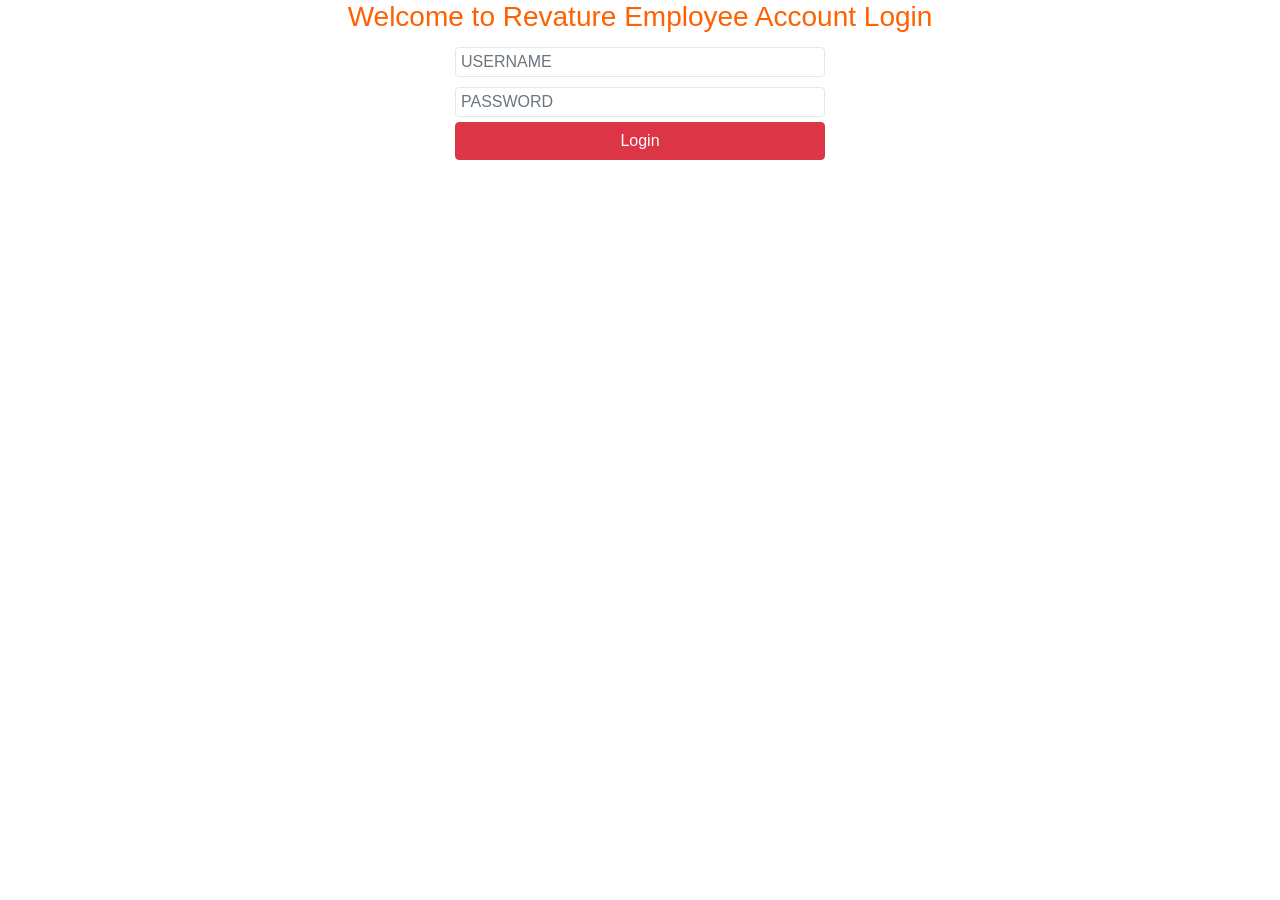
<file: frontend/index.html>
<!DOCTYPE html>
<html lang="en">
  <head>
    <meta charset="UTF-8" />
    <meta name="viewport" content="width=device-width, initial-scale=1.0" />
    <title>User Reimbursment System</title>
    <link rel="stylesheet" href="user.css">
    <link
      rel="stylesheet"
      href="https://stackpath.bootstrapcdn.com/bootstrap/4.3.1/css/bootstrap.min.css"
      integrity="sha384-ggOyR0iXCbMQv3Xipma34MD+dH/1fQ784/j6cY/iJTQUOhcWr7x9JvoRxT2MZw1T"
      crossorigin="anonymous"
    />
    <!-- <style type="text/css">
      body { background: lightblue !important; } /* Adding !important forces the browser to overwrite the default style applied by Bootstrap */
    </style> -->
  </head>
  <body>
    <div class="container" id="login-div-1">
      <h3 id="welcome-header" class="col-lg-12 d-flex justify-content-center">Welcome to Revature Employee Account Login</h3>   
      <div class="d-flex flex-column align-items-center" id="login-row">    
          <input class="col-sm-4 form-control " id="username" type="text" placeholder="USERNAME">
          <input class="col-sm-4 form-control" id="password" type="password" placeholder="PASSWORD">
          <button id="loginbtn" class="btn btn-danger col-sm-4">Login</button>
      </div>
      <p id="login_message" class="col-lg-12 d-flex justify-content-center"></p>
    </div>
    <script src="user.js"></script>
  </body>
</html>
</file>
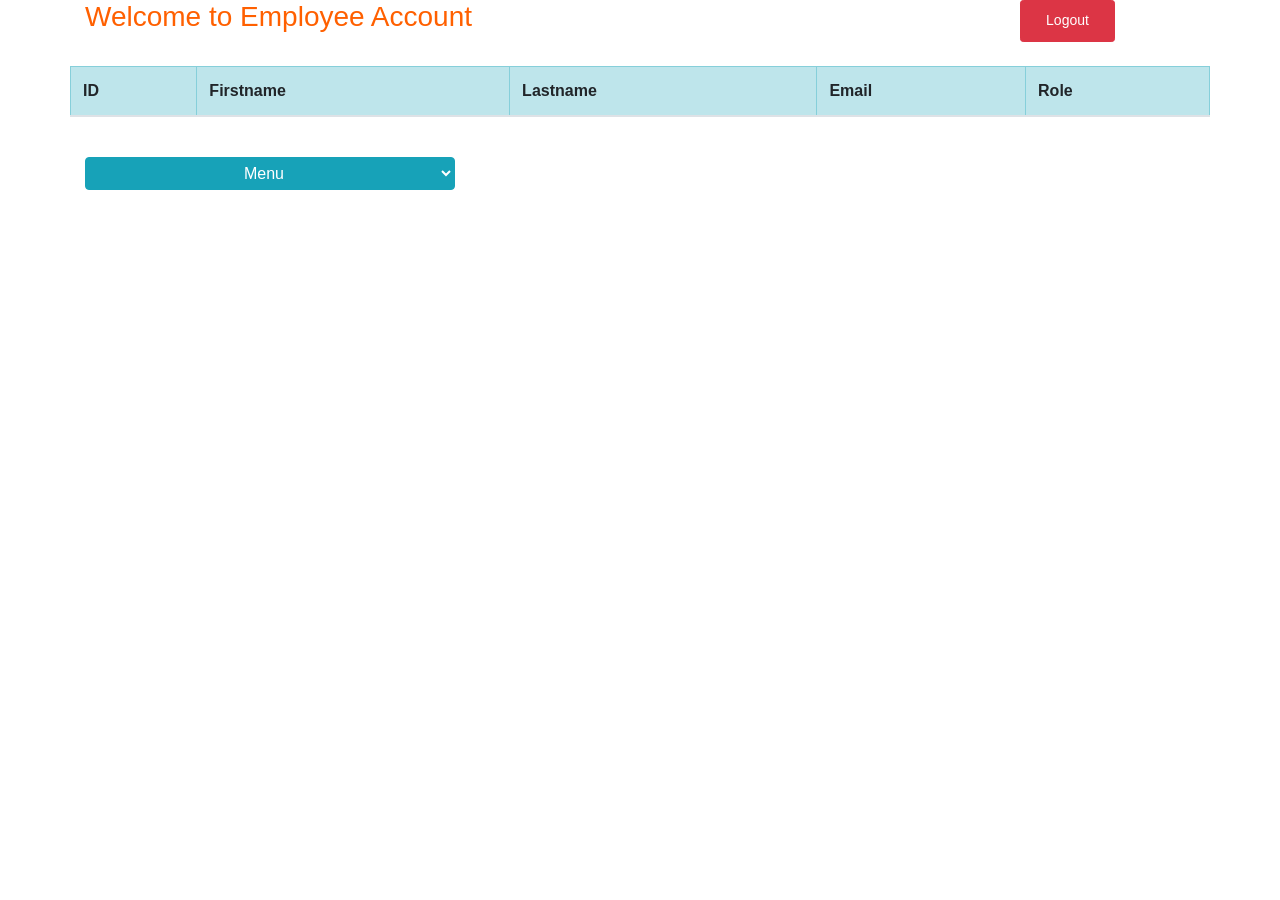
<file: frontend/employee.html>
<!DOCTYPE html>
<html lang="en">
  <head>
    <meta charset="UTF-8" />
    <meta name="viewport" content="width=device-width, initial-scale=1.0" />
    <title>Employee Reimbursment System Web App</title>   
    <script src="https://ajax.googleapis.com/ajax/libs/jquery/3.5.1/jquery.min.js"></script>
    <link
      rel="stylesheet"
      href="https://stackpath.bootstrapcdn.com/bootstrap/4.3.1/css/bootstrap.min.css"
      integrity="sha384-ggOyR0iXCbMQv3Xipma34MD+dH/1fQ784/j6cY/iJTQUOhcWr7x9JvoRxT2MZw1T"
      crossorigin="anonymous"
    />
    <link rel="stylesheet" href="employee.css">
  </head>
  <body id="emp-body">
     <!-- Header & employee info -->
    <div class="container" >
      <div class="row">
        <h3 class="col-sm-10">Welcome to Employee Account</h3>   
        <button type="button" id="logout" class="btn btn-danger float-sm-right col-sm-1 btn-sm">
          Logout
        </button>
      </div>
      <br>
      <div class="row">
        <table class="table table-hover table-bordered col-sm-12" id="emp-table-info">
          <thead class="emp-table-info-header">
            <tr class="table-info">
              <th>ID</th>
              <th>Firstname</th>
              <th>Lastname</th>
              <th>Email</th>
              <th>Role</th>
            </tr>
          </thead>
          <tbody id="emp-table-info-body"></tbody>
        </table>
      </div>
    </div>
    <br>
     <!-- Employee Menu Option Div -->
    <div class="container" id="emp-menu">
      <select class="btn btn-info col-sm-4" id="emp-select">
        <option value="menu" selected>Menu</option>
        <option value="request">Request A Reimbursment</option>
        <option value="view">View All Rebursment</option>
      </select>  
    </div>
    <br>

    <!-- Employee Menu Message Display Div -->
    <div class="container" id="menu" hidden>
    </div>

     <!-- Employee Request Form for A Reimbursement Div -->
    <div class="container" id="request-form" hidden>
      <h5 id="form-header" class="col-md-12">Please fill out the form and submit</h3>   
      <div class="d-flex flex-column" id="login-row">
        <div class="form-group col-sm-8">
          <label for="amount">Amount</label>
          <input class="form-control " id="amount" type="text" placeholder="0.00">
          <small id="amountHelp" class="helper">The amount of reimbursment must be a number that greater than 0</small>
        </div>

        <div class="form-group col-sm-3">
          <label for="reimbursment-type">Select one</label> 
          <select class="form-control btn btn-info" id="rb-type">
            <option value="1">LODGING</option>
            <option value="2">TRAVEL</option>
            <option value="3">FOOD</option>
            <option value="4">OTHER</option>
          </select>
        </div>
        
        <div class="form-group col-sm-8">
            <label for="description">Description</label>
            <textarea class="form-control" id="description" rows="3"></textarea>
            <small id="amountHelp" class="form-text text-muted">Give a short description if you want to notice our manager.</small>
        </div>
        <div class="form-group col-sm-4 ">
          <button id="submit" class="btn btn-danger" disabled>Submit</button>
        </div>            
      </div>   
    </div>
    
    <!-- Employee View Reimbursement Display Div -->
    <div class="container" id="view-reimbs" hidden>
      <div id="view-reimbs-message"></div>
      <div class="row table-row">
        <table class="table table-hover table-bordered col-sm-12" id="emp-table-view-reimbs" hidden>
          <thead class="emp-table-view-reimbs-header">
            <tr class="thead-dark">
              <th>#Reimb</th>
              <th>Submitted On</th>
              <th>Amount</th>
              <th>Type</th>
              <th>Description</th>       
              <th>Status</th>
              <th>Resolved on</th>
            </tr>
          </thead>
          <tbody id="emp-table-view-reimbs-body"></tbody>
        </table>
      </div>
    </div>


    <script src="employee.js"></script>
  </body>
</html>
</file>
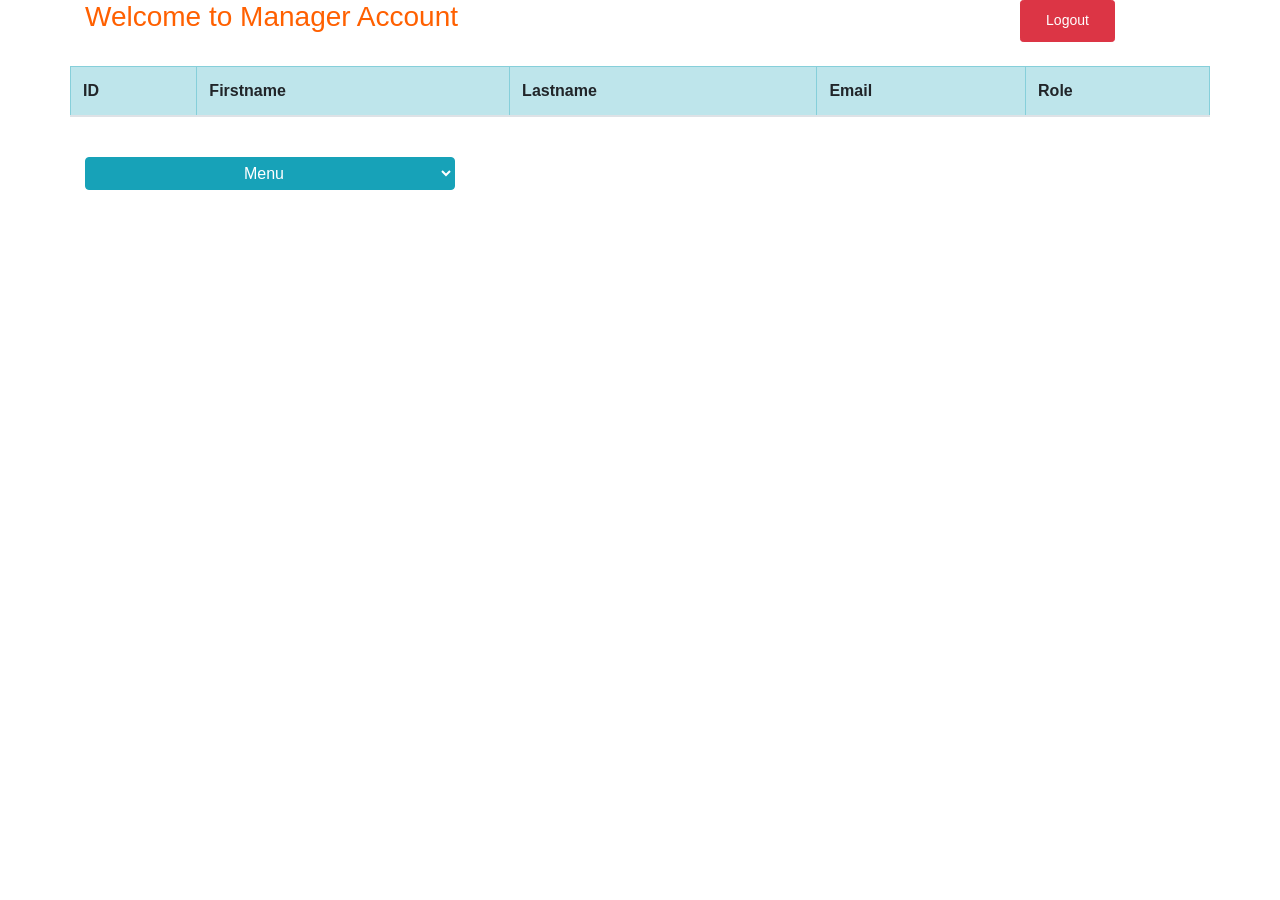
<file: frontend/manager.html>
<!DOCTYPE html>
<html lang="en">
  <head>
    <meta charset="UTF-8" />
    <meta name="viewport" content="width=device-width, initial-scale=1.0" />
    <title>Manager Reimbursment System Web App</title>   
    <script src="https://ajax.googleapis.com/ajax/libs/jquery/3.5.1/jquery.min.js"></script>
    <link
      rel="stylesheet"
      href="https://stackpath.bootstrapcdn.com/bootstrap/4.3.1/css/bootstrap.min.css"
      integrity="sha384-ggOyR0iXCbMQv3Xipma34MD+dH/1fQ784/j6cY/iJTQUOhcWr7x9JvoRxT2MZw1T"
      crossorigin="anonymous"
    />
    <link rel="stylesheet" href="manager.css">
  </head>
  <body id="man-body">
     <!-- Header & Manager info -->
    <div class="container" >
      <div class="row">
        <h3 class="col-sm-10">Welcome to Manager Account</h3>   
        <button type="button" id="logout" class="btn btn-danger float-sm-right col-sm-1 btn-sm">
          Logout
        </button>
      </div>
      <br>
      <div class="row">
        <table class="table table-hover table-bordered col-sm-12" id="man-table-info">
          <thead class="man-table-info-header">
            <tr class="table-info">
              <th>ID</th>
              <th>Firstname</th>
              <th>Lastname</th>
              <th>Email</th>
              <th>Role</th>
            </tr>
          </thead>
          <tbody id="man-table-info-body"></tbody>
        </table>
      </div>
    </div>
    <br>
     <!-- Manager Menu Option Div -->
    <div class="container" id="man-menu">
      <select class="btn btn-info col-sm-4" id="man-select">
        <option value="menu" selected>Menu</option>
        <option value="viewAll">View All Reimbursement</option>
        <option value="viewPast">View Past Reimbursement</option>
        <option value="viewPending">View Pending Reimbursement</option>
      </select>  
    </div>
    <br>

    <!-- Manager Menu Message Display Div -->
    <div class="container" id="menu" hidden>
    </div>

   <!-- Manager View Reimbursement Display Div -->
   <div class="container" id="view-reimbs" hidden>
    <div class="row" id="pending-change" hidden>
      <div class="col-sm-1">
        <p>ReimbID</p>
        <select class="bg-light text-dark " id="reimbId-select">
        </select>
      </div>
      <div class="col-sm-2">
        <p>Status</p>
        <select class="bg-light text-dark" id="reimbStatus-select">
          <option class="bg-light text-dark" value="100">PENDING</option>
          <option class="bg-success text-white" value="101">APPROVE</option>
          <option class="bg-danger text-white" value="102">DENY</option>
        </select>
      </div>
      <div class="col-sm-1">
        <p>Submit</p>
        <button type="button" class="btn btn-primary btn-sm" id="reimbs-change-submit" disabled>
         Confirm
      </button>
      </div>    
    </div>

    <p id="view-reimbs-message"></p>
    <div class="row table-row">
      <table class="table table-hover table-bordered col-sm-12" id="man-table-view-reimbs" hidden>
        <thead class="man-table-view-reimbs-header">
          <tr class="thead-dark">
            <th>Reimb ID</th>
            <th>Submitted On</th>
            <th>Amount</th>
            <th>Author ID</th>
            <th>Type</th>
            <th>Description</th>       
            <th>Status</th>
            <th>Resolver ID</th>
            <th>Resolved on</th>
          </tr>
        </thead>
        <tbody id="man-table-view-reimbs-body"></tbody>
      </table>
    </div>
  </div>

    <script src="manager.js"></script>
  </body>
</html>
</file>
<file: frontend/user.css>
#username,
#password {
  display: block;
  margin: 5px;
  padding: 5px;
  border: 1px solid #e2e9e6;
}

#welcome-header {
  color: #ff6000;
}
</file>
<file: frontend/employee.css>
#username,
#password {
  display: block;
  margin: 5px;
  padding: 5px;
  border: 1px solid #e2e9e6;
}

h3,
h5 {
  color: #ff6000;
}
</file>
<file: frontend/manager.css>
h3,
h5 {
  color: #ff6000;
}
</file>
